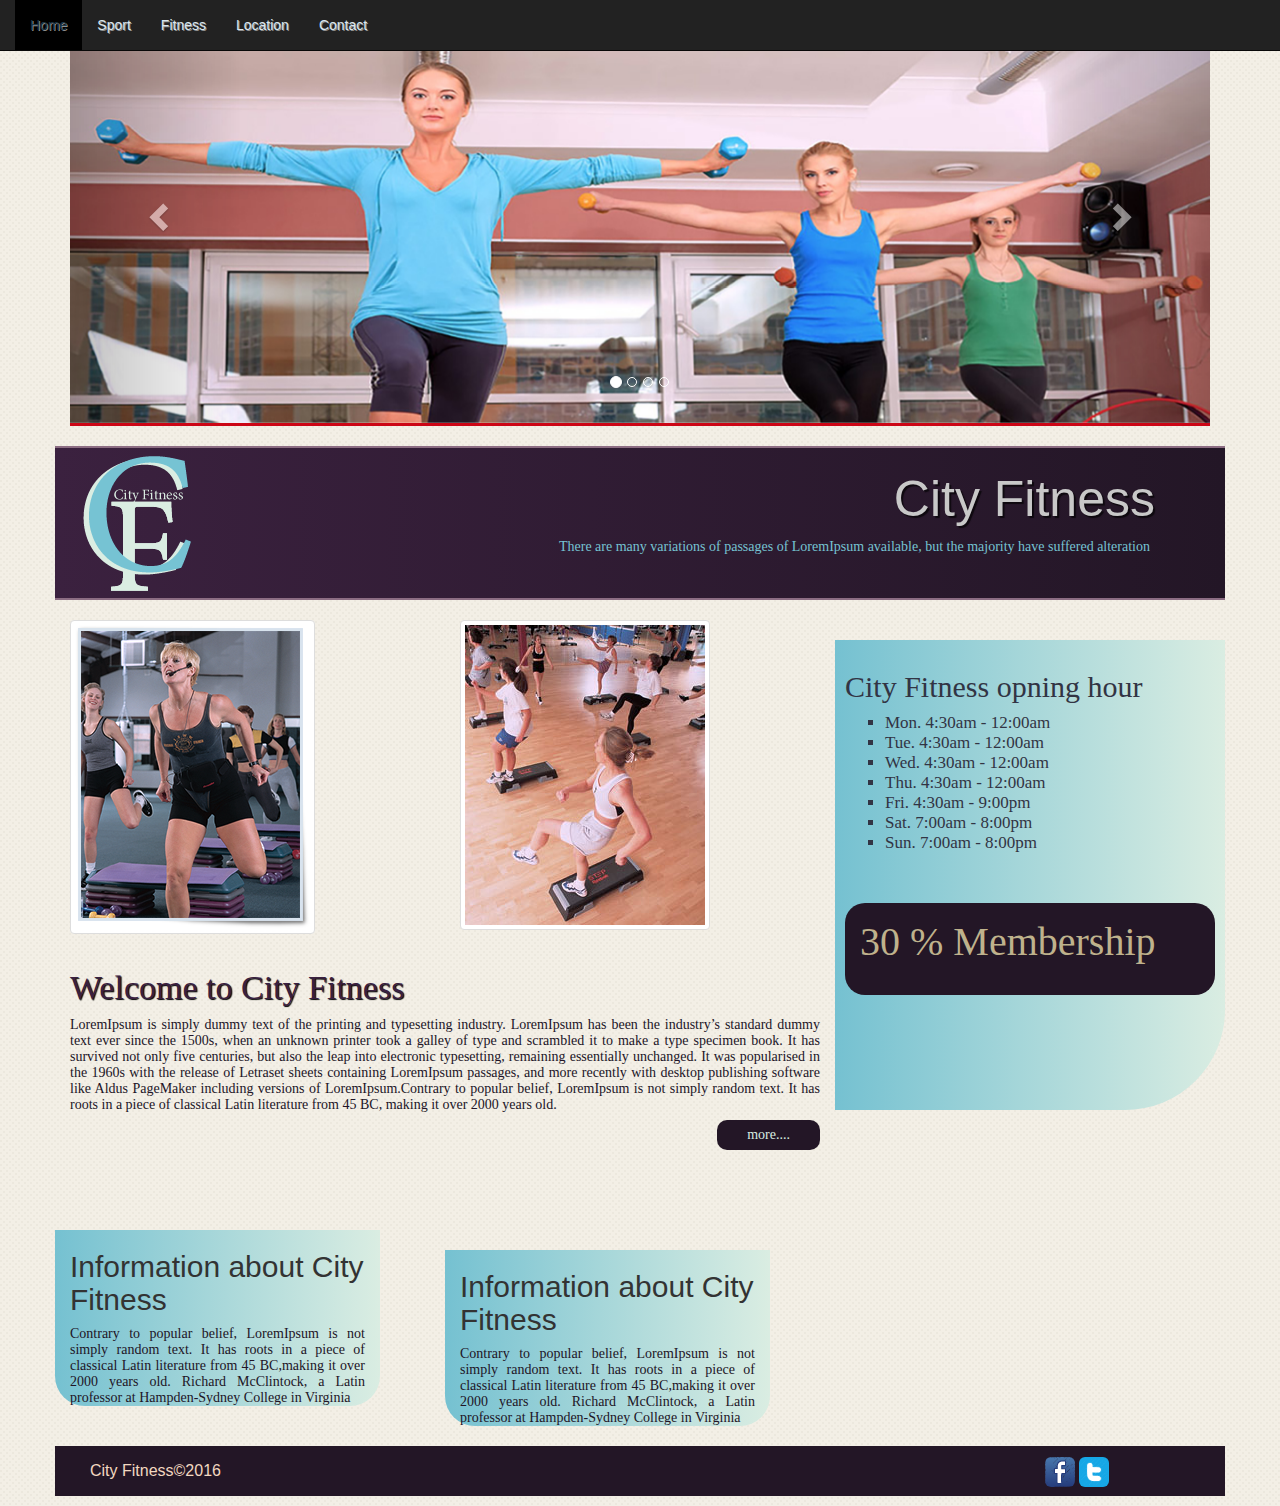
<file: index.html>
<!DOCTYPE html>
<html lang="en">
  <head>
    <meta charset="utf-8">
    <meta http-equiv="X-UA-Compatible" content="IE=edge">
    <meta name="viewport" content="width=device-width, initial-scale=1">
    <!-- The above 3 meta tags *must* come first in the head; any other head content must come *after* these tags -->
    <title>Home</title>

    <!-- Bootstrap -->
    <link href="css/bootstrap.min.css" rel="stylesheet">
    <link href="css/style.css" rel="stylesheet">

    <!-- HTML5 shim and Respond.js for IE8 support of HTML5 elements and media queries -->
    <!-- WARNING: Respond.js doesn't work if you view the page via file:// -->
    <!--[if lt IE 9]>
      <script src="https://oss.maxcdn.com/html5shiv/3.7.2/html5shiv.min.js"></script>
      <script src="https://oss.maxcdn.com/respond/1.4.2/respond.min.js"></script>
    <![endif]-->
  </head>
  <body>
    <div class="container">
    
	<header>
    <nav class="navbar navbar-fixed-top navbar-inverse">
  	<div class="container-fluid">
  		<div class="navbar-header">
        <button type="button" class="navbar-toggle" data-toggle="collapse" data-target=".nav-toggle">
        <span class="icon-bar"></span>
        <span class="icon-bar"></span>
        <span class="icon-bar"></span>
        </button>
        </div><!--vav header-->
  	<div>
  	<ul class="nav-toggle nav navbar-nav collapse navbar-collapse">
  	<li class="active"><a href="index.html">Home</a></li>
  	<li><a href="sport.html">Sport</a></li>
  	<li><a href="Fitnesse.html">Fitness</a></li>
  	<li><a href="#">Location</a></li>
  	<li><a href="contact.html">Contact</a></li>
  	</ul>
  	</div><!--menu-->
  	</div><!--navbar-->
  </nav>

    </header>
    
    <div id="carousel-example-generic" class="carousel slide" data-ride="carousel">
  <!-- Indicators -->
  <ol class="carousel-indicators">
    <li data-target="#carousel-example-generic" data-slide-to="0" class="active"></li>
    <li data-target="#carousel-example-generic" data-slide-to="1"></li>
    <li data-target="#carousel-example-generic" data-slide-to="2"></li>
    <li data-target="#carousel-example-generic" data-slide-to="3"></li>
  </ol>

  <!-- Wrapper for slides -->
  <div class="carousel-inner" role="listbox">
    <div class="item active">
      <img src="images/slide1.jpg" alt="...">
      <div class="carousel-caption">
      </div>
    </div>
    <div class="item">
      <img src="images/slide2.jpg" alt="...">
      <div class="carousel-caption">
      </div>
    </div>
    <div class="item">
      <img src="images/slide3.jpg" alt="...">
      <div class="carousel-caption">
      </div>
    </div>
    <div class="item">
      <img src="images/slide4.jpg" alt="...">
      <div class="carousel-caption">
      </div>
    </div>
  </div>

  <!-- Controls -->
  <a class="left carousel-control" href="#carousel-example-generic" role="button" data-slide="prev">
    <span class="glyphicon glyphicon-chevron-left" aria-hidden="true"></span>
    <span class="sr-only">Previous</span>
  </a>
  <a class="right carousel-control" href="#carousel-example-generic" role="button" data-slide="next">
    <span class="glyphicon glyphicon-chevron-right" aria-hidden="true"></span>
    <span class="sr-only">Next</span>
  </a>
</div>
<br/>
<section class="row top">
<div class="col-sm-4">
<img src="images/logo.png" alt=""/>
</div>
<div class="col-sm-8 pull-right">
<h1>City Fitness</h1>
<p>There are many variations of passages of LoremIpsum available, but the majority have suffered alteration</p>
</div>
</section>
<br/>
<section class="row bottom">
<div class="col-sm-8">
<div class="row">
<div class="col-sm-4 img">
<img src="images/content1.png" alt="" class="thumbnail"/>
</div>
<div class="col-sm-4 img col-xs-offset-2">
<img src="images/sport1.jpg" alt="" class="thumbnail"/>
</div>
<div class="col-sm-12 pull-right mm col-md-12">
<h1>Welcome to City Fitness</h1>
<p>LoremIpsum is simply dummy text of the printing and typesetting industry. LoremIpsum has been the industry’s standard dummy text ever since the 1500s, when an unknown printer took a galley of type and scrambled it to make a type specimen book. It has survived not only five centuries, but also the leap into electronic typesetting, remaining essentially unchanged. It was popularised in the 1960s with the release of Letraset sheets containing LoremIpsum passages, and more recently with desktop publishing software like Aldus PageMaker including versions of LoremIpsum.Contrary to popular belief, LoremIpsum is not simply random text. It has roots in a piece of classical Latin literature from 45 BC, making it over 2000 years old.</p>
<a href="#">more....</a>
</div></div>
<br/><br/><br/><br/>
<div class="row">
<article class="col-sm-5">
<h2>Information about City Fitness</h2>
<p>Contrary to popular belief, LoremIpsum is not simply random text. It has roots in a piece of classical Latin literature from 45 BC,making it over 2000 years old. Richard McClintock, a Latin professor at Hampden-Sydney College in Virginia</p>
</article>
<br/>
<article class="col-sm-5 pull-left col-sm-offset-1">
<h2>Information about City Fitness</h2>
<p>Contrary to popular belief, LoremIpsum is not simply random text. It has roots in a piece of classical Latin literature from 45 BC,making it over 2000 years old. Richard McClintock, a Latin professor at Hampden-Sydney College in Virginia</p>
</article></div>


</div>
<br/>
<div class="col-sm-4 side">
<h2>City Fitness opning hour</h2>
<ul>
<li>Mon. 4:30am - 12:00am</li>
<li>Tue. 4:30am - 12:00am</li>
<li>Wed. 4:30am - 12:00am</li>
<li>Thu. 4:30am - 12:00am</li>
<li>Fri. 4:30am - 9:00pm</li>
<li>Sat. 7:00am - 8:00pm</li>
<li>Sun. 7:00am - 8:00pm</li>
</ul>
<p>30 % Membership</p>
</div>
</section>
<br/>
<footer class="row">
<div class="col-sm-10">
<p>City Fitness&copy;2016</p>
</div>
<div class="col-sm-2 social">
<a href="#"><img src="images/facebook.png" class="img-rounded" alt=""/></a>
<a href="#"><img src="images/twiter.png" alt="" class="img-rounded"/></a>
</div>
</footer>    
    </div>

    <!-- jQuery (necessary for Bootstrap's JavaScript plugins) -->
    <script src="https://ajax.googleapis.com/ajax/libs/jquery/1.11.3/jquery.min.js"></script>
    <!-- Include all compiled plugins (below), or include individual files as needed -->
    <script src="js/bootstrap.min.js"></script>
  </body>
</html>
</file>
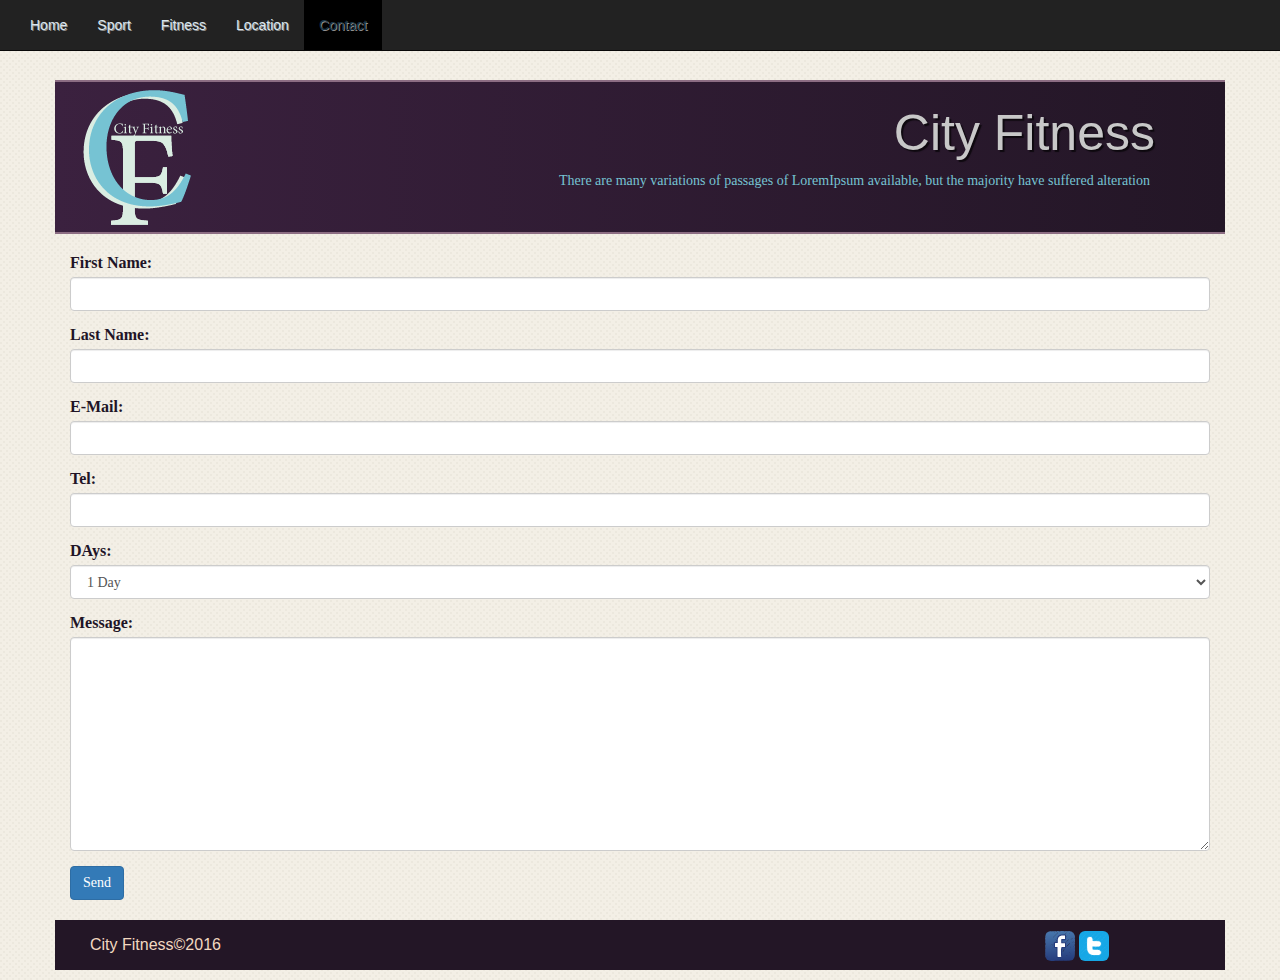
<file: contact.html>
<!DOCTYPE html>
<html lang="en">
  <head>
    <meta charset="utf-8">
    <meta http-equiv="X-UA-Compatible" content="IE=edge">
    <meta name="viewport" content="width=device-width, initial-scale=1">
    <!-- The above 3 meta tags *must* come first in the head; any other head content must come *after* these tags -->
    <title>Contact Us</title>

    <!-- Bootstrap -->
    <link href="css/bootstrap.min.css" rel="stylesheet">
    <link href="css/style.css" rel="stylesheet">

    <!-- HTML5 shim and Respond.js for IE8 support of HTML5 elements and media queries -->
    <!-- WARNING: Respond.js doesn't work if you view the page via file:// -->
    <!--[if lt IE 9]>
      <script src="https://oss.maxcdn.com/html5shiv/3.7.2/html5shiv.min.js"></script>
      <script src="https://oss.maxcdn.com/respond/1.4.2/respond.min.js"></script>
    <![endif]-->
  </head>
  <body>
    <div class="container">
    
	<header>
    <nav class="navbar navbar-fixed-top navbar-inverse">
  	<div class="container-fluid">
  		<div class="navbar-header">
        <button type="button" class="navbar-toggle" data-toggle="collapse" data-target=".nav-toggle">
        <span class="icon-bar"></span>
        <span class="icon-bar"></span>
        <span class="icon-bar"></span>
        </button>
        </div><!--vav header-->
  	<div>
  	<ul class="nav-toggle nav navbar-nav collapse navbar-collapse">
  	<li><a href="index.html">Home</a></li>
  	<li><a href="sport.html">Sport</a></li>
  	<li><a href="Fitnesse.html">Fitness</a></li>
  	<li><a href="#">Location</a></li>
  	<li class="active"><a href="contact.html">Contact</a></li>
  	</ul>
  	</div><!--menu-->
  	</div><!--navbar-->
  </nav>

    </header>
    
    
<br/><br/><br/><br/>
<section class="row top">
<div class="col-sm-4">
<img src="images/logo.png" alt=""/>
</div>
<div class="col-sm-8 pull-right">
<h1>City Fitness</h1>
<p>There are many variations of passages of LoremIpsum available, but the majority have suffered alteration</p>
</div>
</section>
<br/>

<form role="form">
<div class="form-group">
<label for="first name">First Name:</label>
<input type="text" class="form-control" id="first-name">
</div>
<div class="form-group">
<label for="last name">Last Name:</label>
<input type="text" class="form-control" id="last-name">
</div>
<div class="form-group">
<label for="email">E-Mail:</label>
<input type="email" class="form-control" id="email">
</div>
<div class="form-group">
<label for="tel">Tel:</label>
<input type="tel" class="form-control" id="tel">
</div>
<div class="form-group">
<label for="days">DAys:</label>
<select class="form-control" id="sel1">
<option>1 Day</option>
<option>2 Days</option>
<option>3 Days</option>
<option>4 Days</option>
<option>5 Days</option>
</select>
</div>
<div class="form-group">
<label for="message">Message:</label>
<textarea class="form-control" id="message" rows="10"></textarea>
</div>
<button type="button" class="btn btn-group-lg btn-primary">Send</button>

</form>
<br/>
<footer class="row">
<div class="col-sm-10">
<p>City Fitness&copy;2016</p>
</div>
<div class="col-sm-2 social">
<a href="#"><img src="images/facebook.png" class="img-rounded" alt=""/></a>
<a href="#"><img src="images/twiter.png" alt="" class="img-rounded"/></a>
</div>
</footer>    
    </div>

    <!-- jQuery (necessary for Bootstrap's JavaScript plugins) -->
    <script src="https://ajax.googleapis.com/ajax/libs/jquery/1.11.3/jquery.min.js"></script>
    <!-- Include all compiled plugins (below), or include individual files as needed -->
    <script src="js/bootstrap.min.js"></script>
  </body>
</html>
</file>
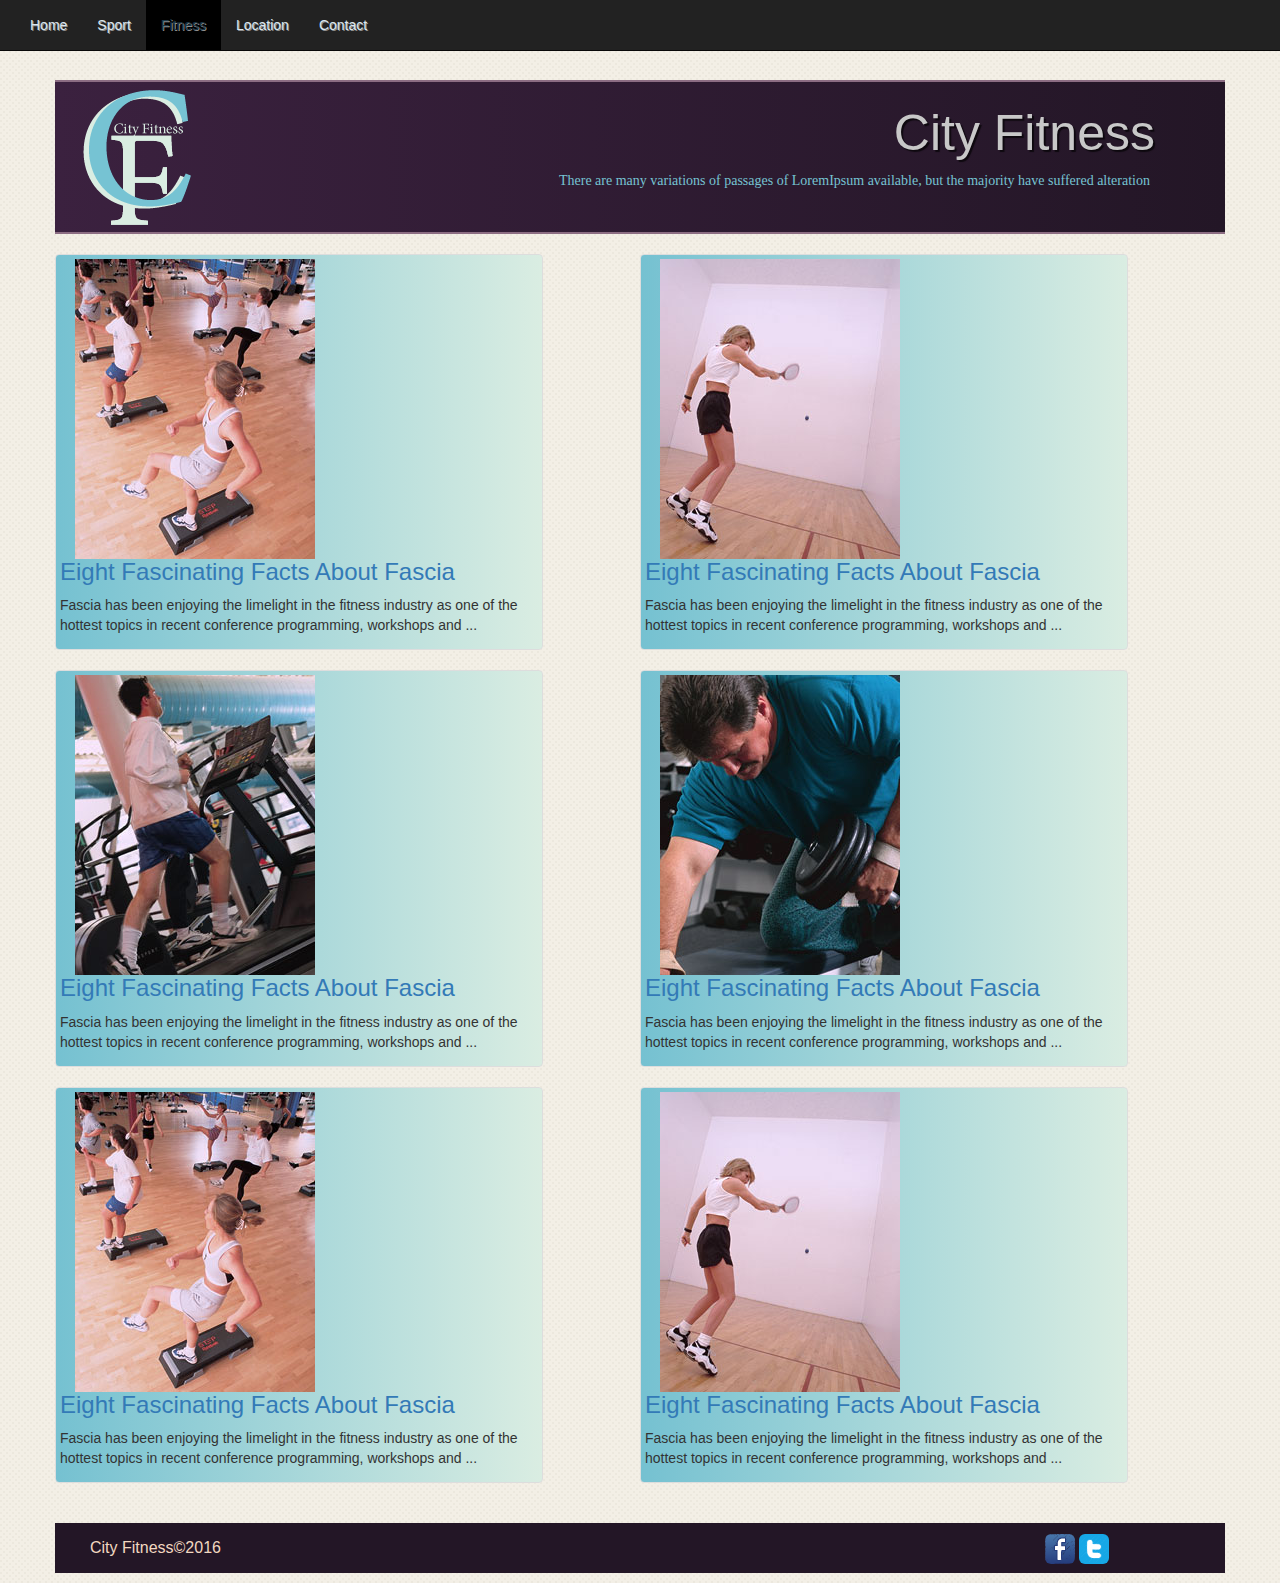
<file: Fitnesse.html>
<!DOCTYPE html>
<html lang="en">
  <head>
    <meta charset="utf-8">
    <meta http-equiv="X-UA-Compatible" content="IE=edge">
    <meta name="viewport" content="width=device-width, initial-scale=1">
    <!-- The above 3 meta tags *must* come first in the head; any other head content must come *after* these tags -->
    <title>Fitness</title>

    <!-- Bootstrap -->
    <link href="css/bootstrap.min.css" rel="stylesheet">
    <link href="css/style.css" rel="stylesheet">

    <!-- HTML5 shim and Respond.js for IE8 support of HTML5 elements and media queries -->
    <!-- WARNING: Respond.js doesn't work if you view the page via file:// -->
    <!--[if lt IE 9]>
      <script src="https://oss.maxcdn.com/html5shiv/3.7.2/html5shiv.min.js"></script>
      <script src="https://oss.maxcdn.com/respond/1.4.2/respond.min.js"></script>
    <![endif]-->
  </head>
  <body>
    <div class="container">
    
	<header>
    <nav class="navbar navbar-fixed-top navbar-inverse">
  	<div class="container-fluid">
  		<div class="navbar-header">
        <button type="button" class="navbar-toggle" data-toggle="collapse" data-target=".nav-toggle">
        <span class="icon-bar"></span>
        <span class="icon-bar"></span>
        <span class="icon-bar"></span>
        </button>
        </div><!--vav header-->
  	<div>
  	<ul class="nav-toggle nav navbar-nav collapse navbar-collapse">
  	<li><a href="index.html">Home</a></li>
  	<li><a href="sport.html">Sport</a></li>
  	<li class="active"><a href="Fitnesse.html">Fitness</a></li>
  	<li><a href="#">Location</a></li>
  	<li><a href="contact.html">Contact</a></li>
  	</ul>
  	</div><!--menu-->
  	</div><!--navbar-->
  </nav>

    </header>
    
<br/><br/><br/><br/>
<section class="row top">
<div class="col-sm-4">
<img src="images/logo.png" alt=""/>
</div>
<div class="col-sm-8 pull-right">
<h1>City Fitness</h1>
<p>There are many variations of passages of LoremIpsum available, but the majority have suffered alteration</p>
</div>
</section>
<br/>

<section class="row">
<article class="col-sm-5 thumbnail">
<div class="col-sm-12">
<img src="images/sport1.jpg" alt=""/>
</div>
<h3><a href="#">Eight Fascinating Facts About Fascia</a></h3>
<p>Fascia has been enjoying the limelight in the fitness industry as one of the hottest topics in recent conference programming, workshops and ...</p>
</article>
<article class="col-sm-5 col-xs-offset-1 thumbnail">
<div class="col-sm-12">
<img src="images/sport2.jpg" alt=""/>
</div>
<h3><a href="#">Eight Fascinating Facts About Fascia</a></h3>
<p>Fascia has been enjoying the limelight in the fitness industry as one of the hottest topics in recent conference programming, workshops and ...</p>
</article>
<article class="col-sm-5 thumbnail">
<div class="col-sm-12">
<img src="images/sport3.jpg" alt=""/>
</div>
<h3><a href="#">Eight Fascinating Facts About Fascia</a></h3>
<p>Fascia has been enjoying the limelight in the fitness industry as one of the hottest topics in recent conference programming, workshops and ...</p>
</article>
<article class="col-sm-5 col-xs-offset-1 thumbnail">
<div class="col-sm-12">
<img src="images/sport4.jpg" alt=""/>
</div>
<h3><a href="#">Eight Fascinating Facts About Fascia</a></h3>
<p>Fascia has been enjoying the limelight in the fitness industry as one of the hottest topics in recent conference programming, workshops and ...</p>
</article>
<article class="col-sm-5 thumbnail">
<div class="col-sm-12">
<img src="images/sport1.jpg" alt=""/>
</div>
<h3><a href="#">Eight Fascinating Facts About Fascia</a></h3>
<p>Fascia has been enjoying the limelight in the fitness industry as one of the hottest topics in recent conference programming, workshops and ...</p>
</article>
<article class="col-sm-5 col-xs-offset-1 thumbnail">
<div class="col-sm-12">
<img src="images/sport2.jpg" alt=""/>
</div>
<h3><a href="#">Eight Fascinating Facts About Fascia</a></h3>
<p>Fascia has been enjoying the limelight in the fitness industry as one of the hottest topics in recent conference programming, workshops and ...</p>
</article>

</section>

<br/>
<footer class="row">
<div class="col-sm-10">
<p>City Fitness&copy;2016</p>
</div>
<div class="col-sm-2 social">
<a href="#"><img src="images/facebook.png" class="img-rounded" alt=""/></a>
<a href="#"><img src="images/twiter.png" alt="" class="img-rounded"/></a>
</div>
</footer>    
    </div>

    <!-- jQuery (necessary for Bootstrap's JavaScript plugins) -->
    <script src="https://ajax.googleapis.com/ajax/libs/jquery/1.11.3/jquery.min.js"></script>
    <!-- Include all compiled plugins (below), or include individual files as needed -->
    <script src="js/bootstrap.min.js"></script>
  </body>
</html>
</file>
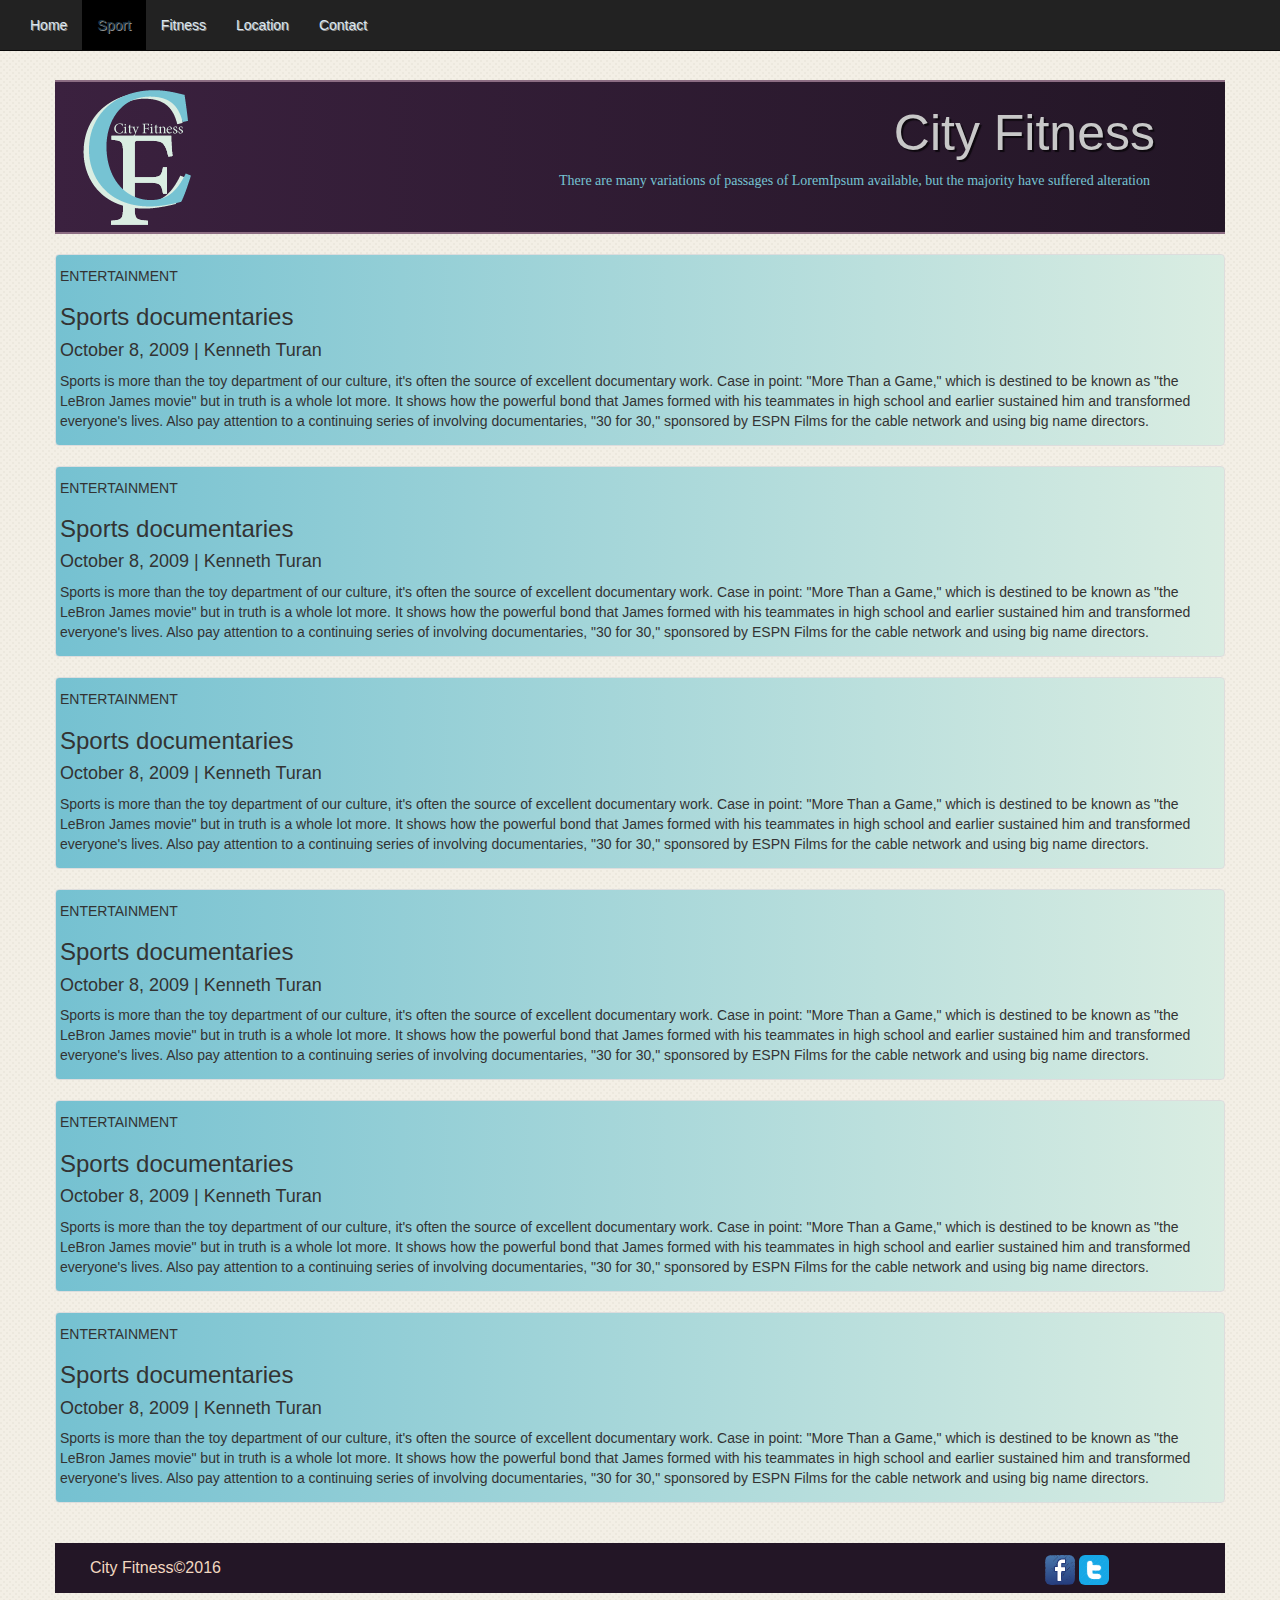
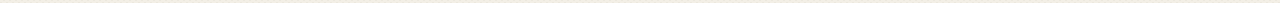
<file: sport.html>
<!DOCTYPE html>
<html lang="en">
  <head>
    <meta charset="utf-8">
    <meta http-equiv="X-UA-Compatible" content="IE=edge">
    <meta name="viewport" content="width=device-width, initial-scale=1">
    <!-- The above 3 meta tags *must* come first in the head; any other head content must come *after* these tags -->
    <title>sports</title>

    <!-- Bootstrap -->
    <link href="css/bootstrap.min.css" rel="stylesheet">
    <link href="css/style.css" rel="stylesheet">

    <!-- HTML5 shim and Respond.js for IE8 support of HTML5 elements and media queries -->
    <!-- WARNING: Respond.js doesn't work if you view the page via file:// -->
    <!--[if lt IE 9]>
      <script src="https://oss.maxcdn.com/html5shiv/3.7.2/html5shiv.min.js"></script>
      <script src="https://oss.maxcdn.com/respond/1.4.2/respond.min.js"></script>
    <![endif]-->
  </head>
  <body>
    <div class="container">
    
	<header>
    <nav class="navbar navbar-fixed-top navbar-inverse">
  	<div class="container-fluid">
  		<div class="navbar-header">
        <button type="button" class="navbar-toggle" data-toggle="collapse" data-target=".nav-toggle">
        <span class="icon-bar"></span>
        <span class="icon-bar"></span>
        <span class="icon-bar"></span>
        </button>
        </div><!--vav header-->
  	<div>
  	<ul class="nav-toggle nav navbar-nav collapse navbar-collapse">
  	<li><a href="index.html">Home</a></li>
  	<li class="active"><a href="sport.html">Sport</a></li>
  	<li><a href="Fitnesse.html">Fitness</a></li>
  	<li><a href="#">Location</a></li>
  	<li><a href="contact.html">Contact</a></li>
  	</ul>
  	</div><!--menu-->
  	</div><!--navbar-->
  </nav>

    </header>
    
<br/><br/><br/><br/>
<section class="row top">
<div class="col-sm-4">
<img src="images/logo.png" alt=""/>
</div>
<div class="col-sm-8 pull-right">
<h1>City Fitness</h1>
<p>There are many variations of passages of LoremIpsum available, but the majority have suffered alteration</p>
</div>
</section>
<br/>

<section class="row">
<article class="thumbnail">
<h5>ENTERTAINMENT</h5>
<h3>Sports documentaries</h3>
<h4>October 8, 2009 | Kenneth Turan</h4>
<p>Sports is more than the toy department of our culture, it's often the source of excellent documentary work. Case in point: "More Than a Game," which is destined to be known as "the LeBron James movie" but in truth is a whole lot more. It shows how the powerful bond that James formed with his teammates in high school and earlier sustained him and transformed everyone's lives. Also pay attention to a continuing series of involving documentaries, "30 for 30," sponsored by ESPN Films for the cable network and using big name directors.</p>
</article>
<article class="thumbnail">
<h5>ENTERTAINMENT</h5>
<h3>Sports documentaries</h3>
<h4>October 8, 2009 | Kenneth Turan</h4>
<p>Sports is more than the toy department of our culture, it's often the source of excellent documentary work. Case in point: "More Than a Game," which is destined to be known as "the LeBron James movie" but in truth is a whole lot more. It shows how the powerful bond that James formed with his teammates in high school and earlier sustained him and transformed everyone's lives. Also pay attention to a continuing series of involving documentaries, "30 for 30," sponsored by ESPN Films for the cable network and using big name directors.</p>
</article>
<article class="thumbnail">
<h5>ENTERTAINMENT</h5>
<h3>Sports documentaries</h3>
<h4>October 8, 2009 | Kenneth Turan</h4>
<p>Sports is more than the toy department of our culture, it's often the source of excellent documentary work. Case in point: "More Than a Game," which is destined to be known as "the LeBron James movie" but in truth is a whole lot more. It shows how the powerful bond that James formed with his teammates in high school and earlier sustained him and transformed everyone's lives. Also pay attention to a continuing series of involving documentaries, "30 for 30," sponsored by ESPN Films for the cable network and using big name directors.</p>
</article>
<article class="thumbnail">
<h5>ENTERTAINMENT</h5>
<h3>Sports documentaries</h3>
<h4>October 8, 2009 | Kenneth Turan</h4>
<p>Sports is more than the toy department of our culture, it's often the source of excellent documentary work. Case in point: "More Than a Game," which is destined to be known as "the LeBron James movie" but in truth is a whole lot more. It shows how the powerful bond that James formed with his teammates in high school and earlier sustained him and transformed everyone's lives. Also pay attention to a continuing series of involving documentaries, "30 for 30," sponsored by ESPN Films for the cable network and using big name directors.</p>
</article>
<article class="thumbnail">
<h5>ENTERTAINMENT</h5>
<h3>Sports documentaries</h3>
<h4>October 8, 2009 | Kenneth Turan</h4>
<p>Sports is more than the toy department of our culture, it's often the source of excellent documentary work. Case in point: "More Than a Game," which is destined to be known as "the LeBron James movie" but in truth is a whole lot more. It shows how the powerful bond that James formed with his teammates in high school and earlier sustained him and transformed everyone's lives. Also pay attention to a continuing series of involving documentaries, "30 for 30," sponsored by ESPN Films for the cable network and using big name directors.</p>
</article>
<article class="thumbnail">
<h5>ENTERTAINMENT</h5>
<h3>Sports documentaries</h3>
<h4>October 8, 2009 | Kenneth Turan</h4>
<p>Sports is more than the toy department of our culture, it's often the source of excellent documentary work. Case in point: "More Than a Game," which is destined to be known as "the LeBron James movie" but in truth is a whole lot more. It shows how the powerful bond that James formed with his teammates in high school and earlier sustained him and transformed everyone's lives. Also pay attention to a continuing series of involving documentaries, "30 for 30," sponsored by ESPN Films for the cable network and using big name directors.</p>
</article>
</section>

<br/>
<footer class="row">
<div class="col-sm-10">
<p>City Fitness&copy;2016</p>
</div>
<div class="col-sm-2 social">
<a href="#"><img src="images/facebook.png" class="img-rounded" alt=""/></a>
<a href="#"><img src="images/twiter.png" alt="" class="img-rounded"/></a>
</div>
</footer>    
    </div>

    <!-- jQuery (necessary for Bootstrap's JavaScript plugins) -->
    <script src="https://ajax.googleapis.com/ajax/libs/jquery/1.11.3/jquery.min.js"></script>
    <!-- Include all compiled plugins (below), or include individual files as needed -->
    <script src="js/bootstrap.min.js"></script>
  </body>
</html>
</file>
<file: css/style.css>
@charset "utf-8";
/* CSS Document */
body{ background:url(../images/body.png) repeat}
.slide{ width:100%; padding-top:50px; border-bottom:3px solid #CC0616}
.top{ background:linear-gradient( -90deg ,#231626 , #3B213F); border-bottom: 2px solid #8C6D83; border-top: 2px solid #8C6D83;}
.top h1 {
	font-size: 50px; font-family: asset,sans-serif; color: rgb(200,200,200); text-align: right;
	margin: 4px 45px 0px 0px;  padding: 20px 10px 10px;
	text-shadow: 2px 2px 1px rgba(0,0,0,0.65);}
.top p{font-size:14px; font-family:Georgia ; color:#76c3d2; text-align:right; margin-right:60px }
.bottom h1{font:34px Georgia; color: #3A203F;margin: 15px 0px 0px;
	text-shadow: 1px 1px 1px #000;}
.bottom p{font: 14px Georgia;color: #211426; margin: 10px 0px 0px; text-align:justify}
.bottom a{float: right;font-family: Georgia; color: #D9ECE1;text-decoration: none;
	padding: 5px 30px;margin-top: 7px; background-color:#231626;border-radius: 10px; transition:all 1s}
.bottom a:hover{ background-color:#fff; color:#03094E; border:2px #000 solid}
article{ border-radius:0px 0px 30px 30px; background:linear-gradient( -90deg ,#DAEDE2 , #75C1D1)}
.side{font: 17px Georgia; color: #323444;padding: 10px 10px 75px; 
	background:linear-gradient( -90deg ,#DAEDE2 , #75C1D1);
	border-radius: 0px 0px 100px 0px;}	
.slide h2{font: 20px Georgia;color: #BFB28D;text-shadow: 1px 1px #594B24;margin-bottom: 20px;}	
.side ul {list-style: square;}
.side p {font: 40px Georgia;color: #BFB28C;background-color:#231626;
	margin: 50px 0px 40px;padding: 15px 25px 30px 15px;border-radius: 20px;}
.side p:hover{background-color:#fff; color:#03094E; border:2px #000 solid}

footer {background: #231626;  height: 50px;clear: both;}
footer p {font-size:16px;color: #F2D8C0; float:left;padding-left: 20px; line-height:50px}
footer .social { line-height:50px}	

@media(max-width:1200px){
	.img{ display:none}
	}	
@media(max-width:630px){
	section{ padding:10px}
	}	
@media(max-width:490px){
	.slide{ display:none}
	.top{ padding-top:30px}
	}	
.navbar .nav>li>a{
	text-shadow: 1px 1px #8f8f8f;
	color: #dce7ef;
	
	
	text-align: center;
	transition: background 0.5s ease;
	-moz-transition: background 0.5s ease;
	-webkit-transition: background 0.5s ease;
	-o-transition: background 0.5s ease;
	-ms-transition: background 0.5s ease;
}
.navbar .nav>li>a:hover{
	color: #1c3747;
	background: #000000;
}	
.navbar .nav>.active>a, .navbar .nav>.active>a:hover, .navbar .nav>.active>a:focus{
	color: #1c3747;
	background: #000000;
	box-shadow: none;
}
form {font: 16px Georgia;color: #211426;}
</file>
